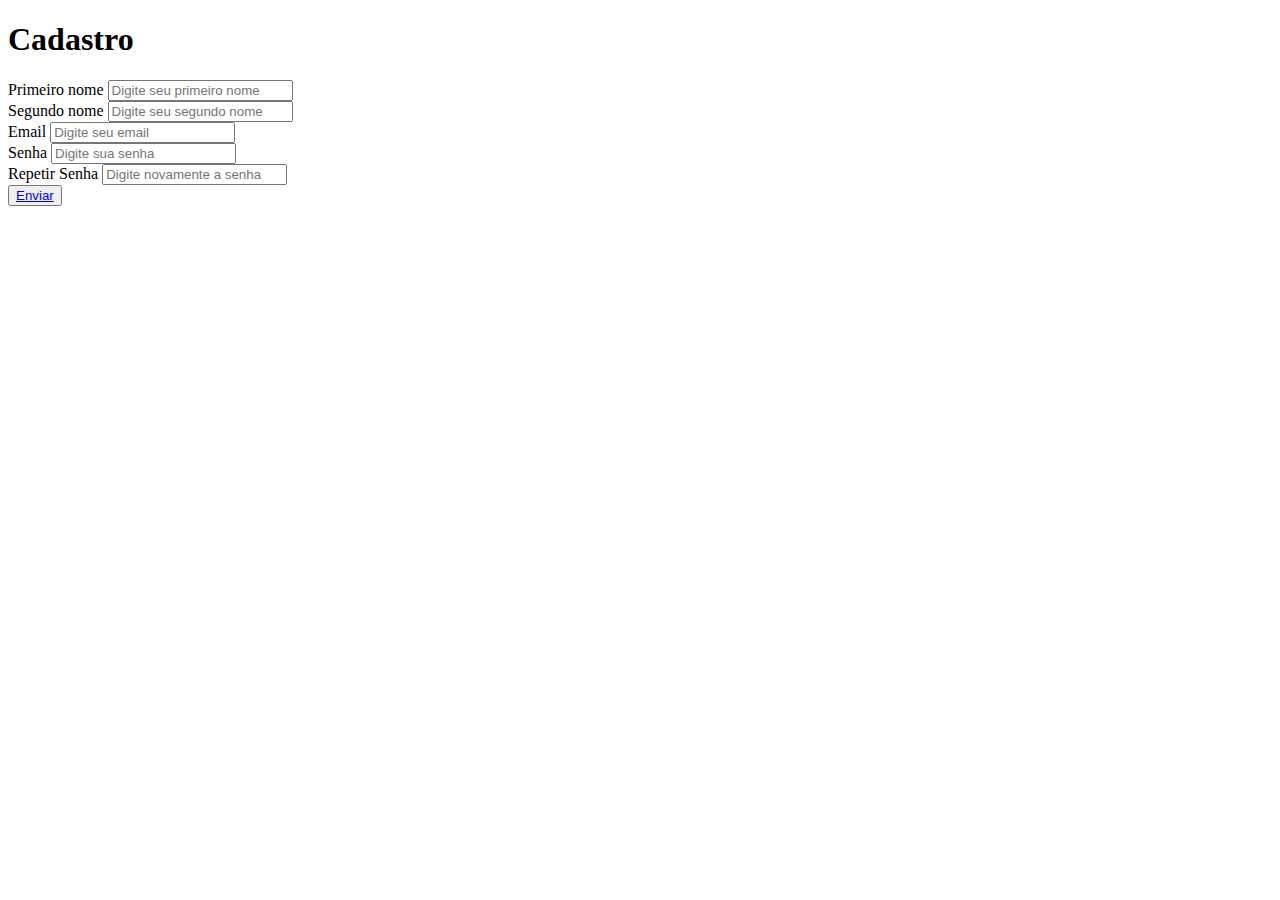
<file: cadastro.html>
<!DOCTYPE html>
<html lang="en">
<head>
    <meta charset="UTF-8">
    <meta name="viewport" content="width=device-width, initial-scale=1.0">
    <title>Document</title>
</head>
<body>
    <H1>Cadastro</H1>

    <form id="formulario">
        <label for="prim_nome">Primeiro nome</label>
        <input type="text" name="user" id="nome" placeholder="Digite seu primeiro nome"><br>
        <label for="segu_nome">Segundo nome</label>
        <input type="text" name="user_" id="nome" placeholder="Digite seu segundo nome"><br>
        <label for="nome">Email</label>
        <input type="email" name="email" id="email" placeholder="Digite seu email"><br>
        <label for="nome">Senha</label>
        <input type="text" name="password" id="senha" placeholder="Digite sua senha"><br>
        <label for="nome">Repetir Senha</label>
        <input type="text" name="password_repet" id="nome" placeholder="Digite novamente a senha"><br>

        <button>
            <a href="./login.html">Enviar</a>
        </button>
    </form>

</body>
</html>
</file>
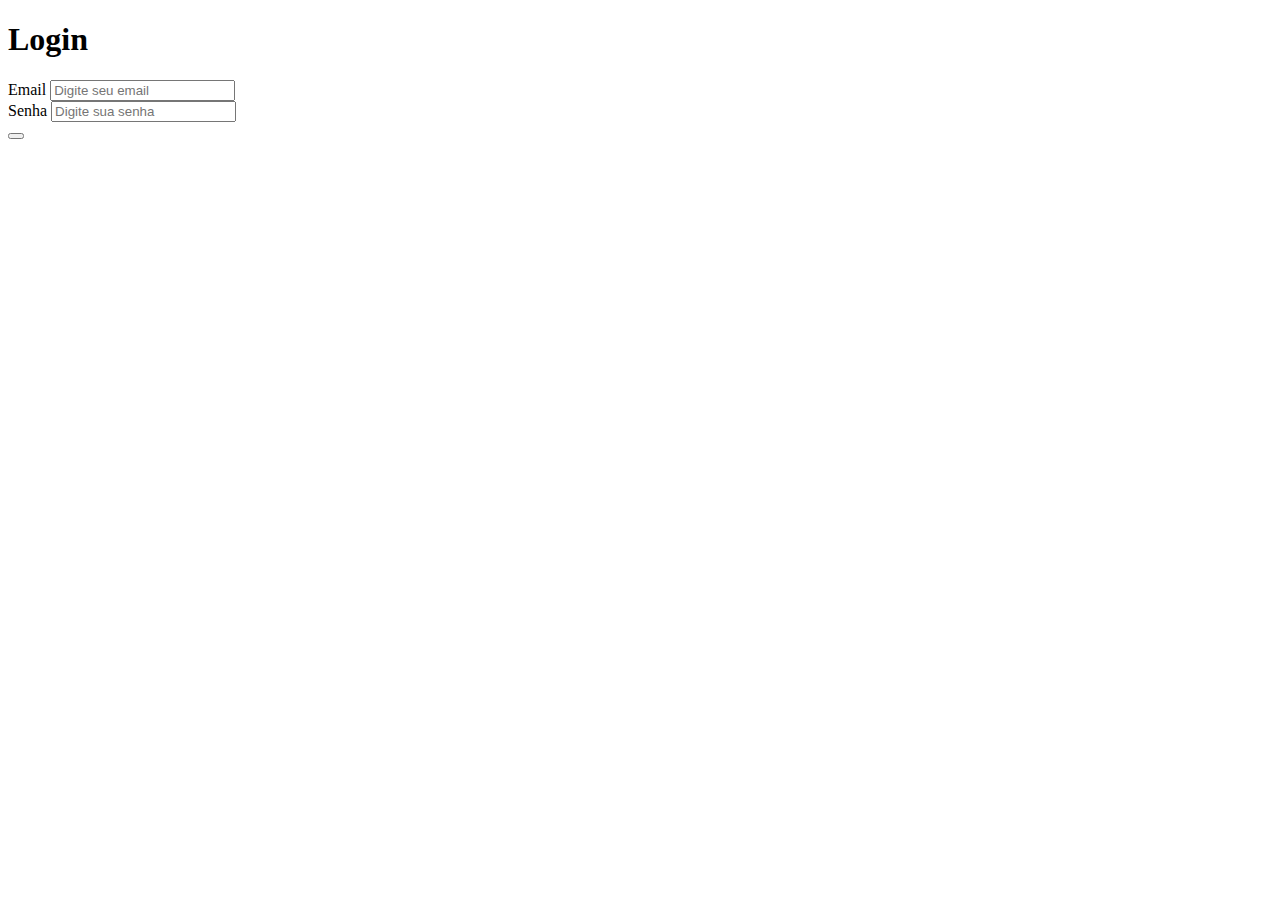
<file: login.html>
<!DOCTYPE html>
<html lang="en">
<head>
    <meta charset="UTF-8">
    <meta name="viewport" content="width=device-width, initial-scale=1.0">
    <title>Document</title>
</head>
<body>
    <h1>Login</h1>
    <form id="formulario">
        <label for="nome">Email</label>
        <input type="email" name="email" id="email" placeholder="Digite seu email"><br>
        <label for="nome">Senha</label>
        <input type="text" name="password" id="senha" placeholder="Digite sua senha"><br>

        <button>
            <a href="./loja.html"></a>
        </button>
    </form>
</body>
</html>
</file>
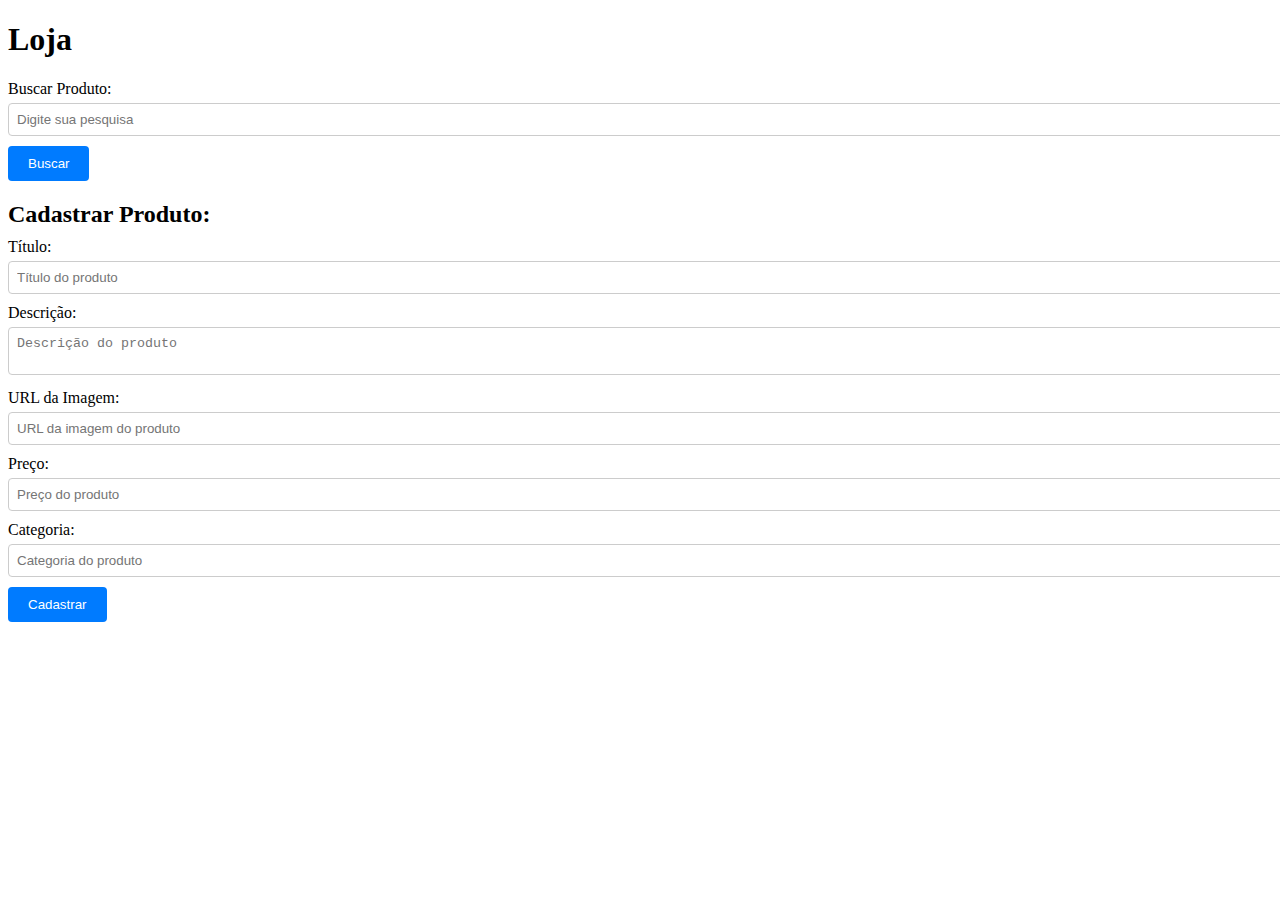
<file: loja.html>
<!DOCTYPE html>
<html lang="en">
<head>
    <meta charset="UTF-8">
    <meta name="viewport" content="width=device-width, initial-scale=1.0">
    <title>Document</title>
    <link rel="stylesheet" href="./style.css">
</head>
<body>
    <h1>Loja</h1>

    <form id="formulario_loja">
        <label for="produto">Buscar Produto:</label>
        <input type="text" name="produto" id="produto" placeholder="Digite sua pesquisa">
        <button type="submit">Buscar</button>
    </form>

    <form id="formulario_cadastro">
        <h2>Cadastrar Produto:</h2>
        <label for="titulo">Título:</label>
        <input type="text" name="titulo" id="titulo" placeholder="Título do produto" required>
        <label for="descricao">Descrição:</label>
        <textarea name="descricao" id="descricao" placeholder="Descrição do produto" required></textarea>
        <label for="imagem">URL da Imagem:</label>
        <input type="url" name="imagem" id="imagem" placeholder="URL da imagem do produto" required>
        <label for="preco">Preço:</label>
        <input type="number" name="preco" id="preco" placeholder="Preço do produto" required>
        <label for="categoria">Categoria:</label>
        <input type="text" name="categoria" id="categoria" placeholder="Categoria do produto" required>
        <button type="submit">Cadastrar</button>
    </form>

    <section id="cards">
        
    </section>

    <script src="./script.js"></script>
</body>
</html>
</file>
<file: style.css>
form {
    margin-bottom: 20px;
}

form h2 {
    margin-bottom: 10px;
}

form label {
    display: block;
    margin-bottom: 5px;
}

form input[type="text"],
form input[type="url"],
form input[type="number"],
form textarea {
    width: 100%;
    padding: 8px;
    margin-bottom: 10px;
    border: 1px solid #ccc;
    border-radius: 4px;
}

form button {
    padding: 10px 20px;
    background-color: #007bff;
    color: #fff;
    border: none;
    border-radius: 4px;
    cursor: pointer;
}

#cards {
    display: grid;
    grid-template-columns: repeat(auto-fit, minmax(250px, 1fr));
    gap: 20px;
}

.card {
    border: 1px solid #ccc;
    border-radius: 8px;
    padding: 20px;
    box-shadow: 0 4px 6px rgba(0, 0, 0, 0.1);
}

.card h2 {
    font-size: 18px;
    margin-bottom: 10px;
}

.card img {
    max-width: 100%;
    height: auto;
    margin-bottom: 10px;
}

.card p {
    font-size: 14px;
    margin-bottom: 5px;
}
</file>
